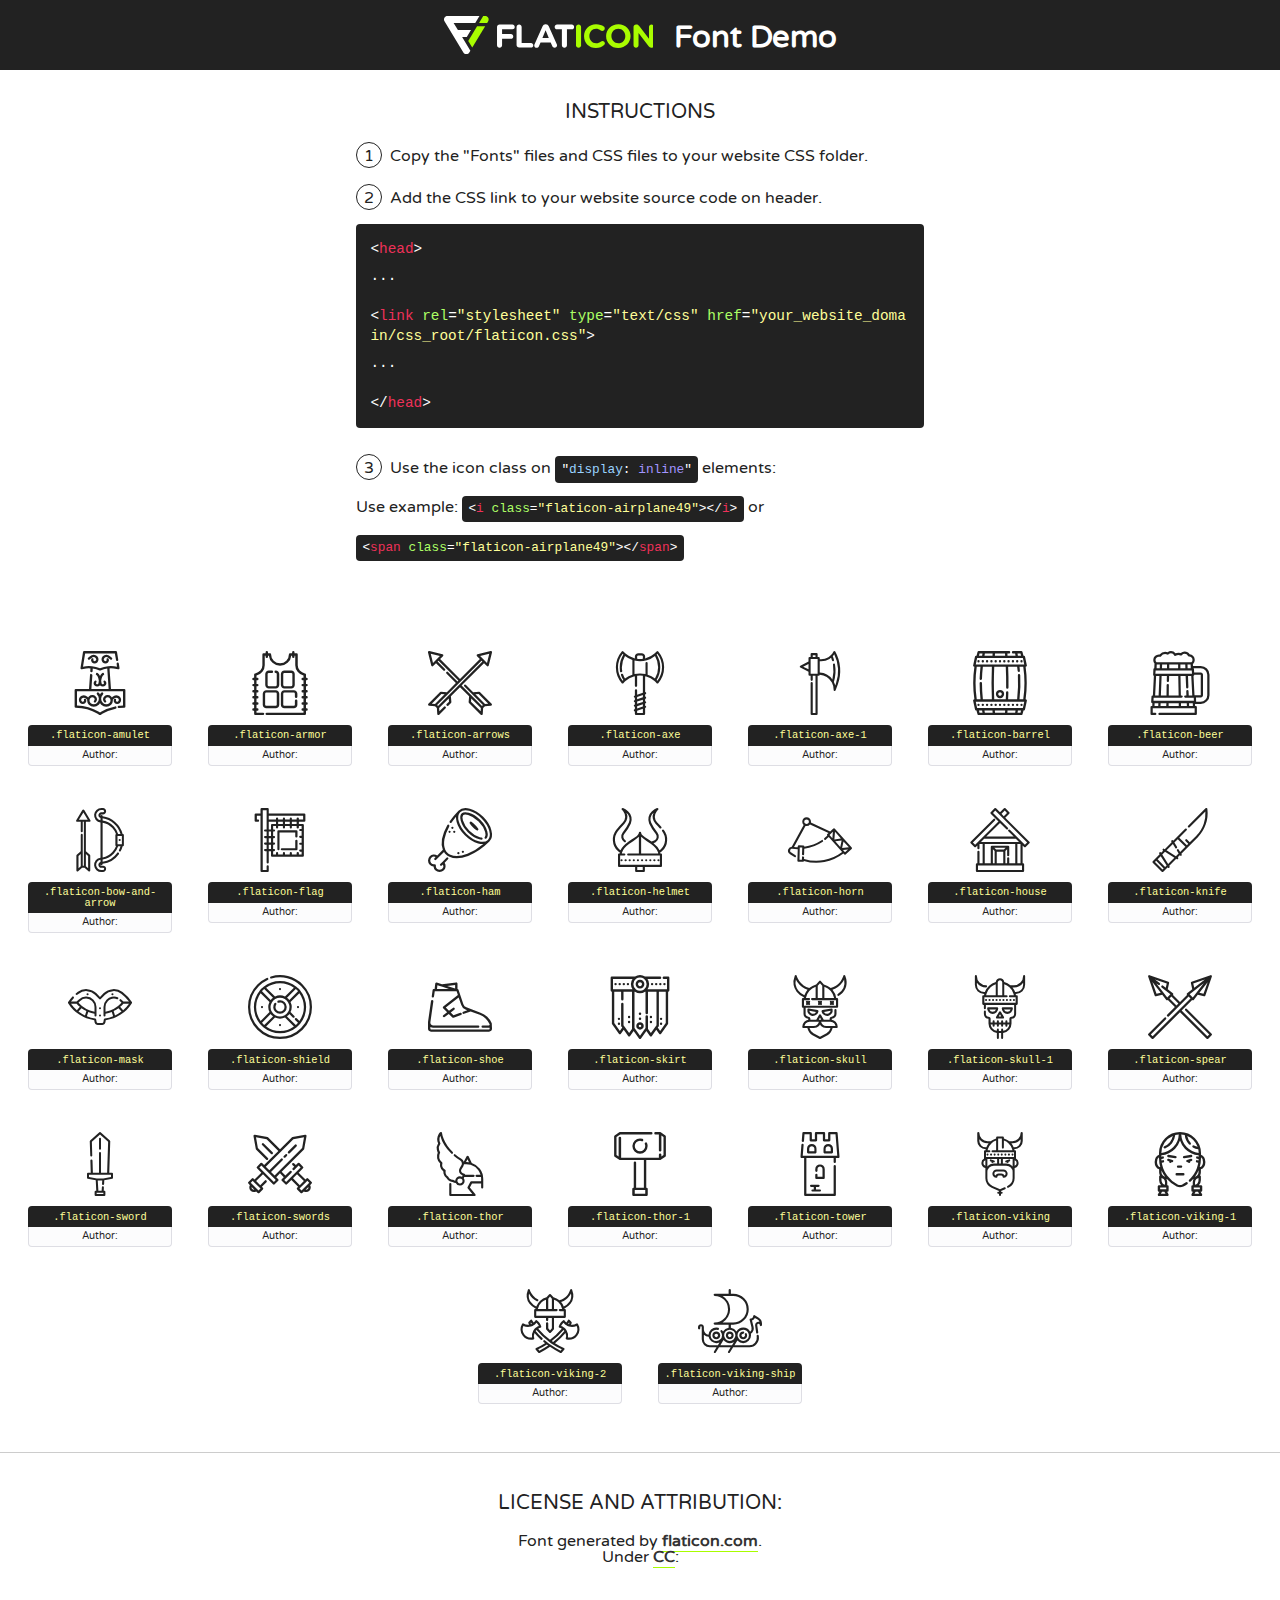
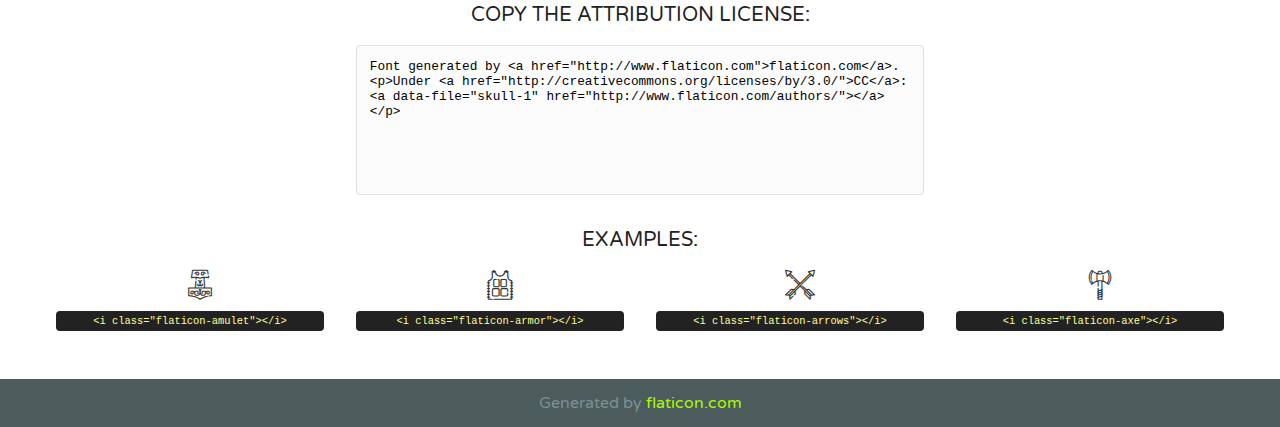
<file: source/flaticon-vikings-nocolor/font/flaticon.html>
<!DOCTYPE html>
<!--
  Flaticon icon font: Flaticon
  Creation date: 14/12/2016 10:16
-->
<html>
<!DOCTYPE html>
<html>

<head>
    <title>Flaticon WebFont</title>
    <link href="http://fonts.googleapis.com/css?family=Varela+Round" rel="stylesheet" type="text/css" />
    <link rel="stylesheet" type="text/css" href="flaticon.css">
    <meta charset="UTF-8">
    <style>
    html, body, div, span, applet, object, iframe,
    h1, h2, h3, h4, h5, h6, p, blockquote, pre,
    a, abbr, acronym, address, big, cite, code,
    del, dfn, em, img, ins, kbd, q, s, samp,
    small, strike, strong, sub, sup, tt, var,
    b, u, i, center,
    dl, dt, dd, ol, ul, li,
    fieldset, form, label, legend,
    table, caption, tbody, tfoot, thead, tr, th, td,
    article, aside, canvas, details, embed, 
    figure, figcaption, footer, header, hgroup, 
    menu, nav, output, ruby, section, summary,
    time, mark, audio, video {
        margin: 0;
        padding: 0;
        border: 0;
        font-size: 100%;
        font: inherit;
        vertical-align: baseline;
    }
    /* HTML5 display-role reset for older browsers */
    article, aside, details, figcaption, figure, 
    footer, header, hgroup, menu, nav, section {
        display: block;
    }
    body {
        line-height: 1;
    }
    ol, ul {
        list-style: none;
    }
    blockquote, q {
        quotes: none;
    }
    blockquote:before, blockquote:after,
    q:before, q:after {
        content: '';
        content: none;
    }
    table {
        border-collapse: collapse;
        border-spacing: 0;
    }
    body {
        font-family: 'Varela Round', Helvetica, Arial, sans-serif;
        font-size: 16px;
        color: #222;
    }
    a {
        color: #333;
        border-bottom: 1px solid #a9fd00;
        font-weight: bold;
        text-decoration: none;
    }
    * {
        -moz-box-sizing: border-box;
        -webkit-box-sizing: border-box;
        box-sizing: border-box;
        margin: 0;
        padding: 0;
    }
    [class^="flaticon-"]:before, [class*=" flaticon-"]:before, [class^="flaticon-"]:after, [class*=" flaticon-"]:after {
        font-family: Flaticon;
        font-size: 30px;
        font-style: normal;
        margin-left: 20px;
        color: #333;
    }
    .wrapper {
        max-width: 600px;
        margin: auto;
        padding: 0 1em;
    }
    .title {
        font-size: 1.25em;
        text-align: center;
        margin-bottom: 1em;
        text-transform: uppercase;
    }
    header {
        text-align: center;
        background-color: #222;
        color: #fff;
        padding: 1em;
    }
    header .logo {
        width: 210px;
        height: 38px;
        display: inline-block;
        vertical-align: middle;
        margin-right: 1em;
        border: none;
    }
    header strong {
        font-size: 1.95em;
        font-weight: bold;
        vertical-align: middle;
        margin-top: 5px;
        display: inline-block;
    }
    .demo {
        margin: 2em auto;
        line-height: 1.25em;
    }
    .demo ul li {
        margin-bottom: 1em;
    }
    .demo ul li .num {
        color: #222;
        border-radius: 20px;
        display: inline-block;
        width: 26px;
        padding: 3px;
        height: 26px;
        text-align: center;
        margin-right: 0.5em;
        border: 1px solid #222;
    }
    .demo ul li code {
        background-color: #222;
        border-radius: 4px;
        padding: 0.25em 0.5em;
        display: inline-block;
        color: #fff;
        font-family: Consolas,Monaco,Lucida Console,Liberation Mono,DejaVu Sans Mono,Bitstream Vera Sans Mono,Courier New, monospace;
        font-weight: lighter;
        margin-top: 1em;
        font-size: 0.8em;
        word-break: break-all;
    }
    .demo ul li code.big {
        padding: 1em;
        font-size: 0.9em;
    }
    .demo ul li code .red {
        color: #EF3159;
    }
    .demo ul li code .green {
        color: #ACFF65;
    }
    .demo ul li code .yellow {
        color: #FFFF99;
    }
    .demo ul li code .blue {
        color: #99D3FF;
    }
    .demo ul li code .purple {
        color: #A295FF;
    }
    .demo ul li code .dots {
        margin-top: 0.5em;
        display: block;
    }
    #glyphs {
        border-bottom: 1px solid #ccc;
        padding: 2em 0;
        text-align: center;
    }
    .glyph {
        display: inline-block;
        width: 9em;
        margin: 1em;
        text-align: center;
        vertical-align: top;
        background: #FFF;
    }
    .glyph .glyph-icon {
        padding: 10px;
        display: block;
        font-family:"Flaticon";
        font-size: 64px;
        line-height: 1;
    }
    .glyph .glyph-icon:before {
        font-size: 64px;
        color: #222;
        margin-left: 0;
    }
    .class-name {
        font-size: 0.65em;
        background-color: #222;
        color: #fff;
        border-radius: 4px 4px 0 0;
        padding: 0.5em;
        color: #FFFF99;
        font-family: Consolas,Monaco,Lucida Console,Liberation Mono,DejaVu Sans Mono,Bitstream Vera Sans Mono,Courier New, monospace;
    }
    .author-name {
        font-size: 0.6em;
        background-color: #fcfcfd;
        border: 1px solid #DEDEE4;
        border-top: 0;
        border-radius: 0 0 4px 4px;
        padding: 0.5em;
    }
    .class-name:last-child {
        font-size: 10px;
        color:#888;
    }
    .class-name:last-child a {
        font-size: 10px;
        color:#555;
    }
    .class-name:last-child a:hover {
        color:#a9fd00;
    }
    .glyph > input {
        display: block;
        width: 100px;
        margin: 5px auto;
        text-align: center;
        font-size: 12px;
        cursor: text;
    }
    .glyph > input.icon-input {
        font-family:"Flaticon";
        font-size: 16px;
        margin-bottom: 10px;
    }
    .attribution .title {
        margin-top: 2em;
    }
    .attribution textarea {
        background-color: #fcfcfd;
        padding: 1em;
        border: none;
        box-shadow: none;
        border: 1px solid #DEDEE4;
        border-radius: 4px;
        resize: none;
        width: 100%;
        height: 150px;
        font-size: 0.8em;
        font-family: Consolas,Monaco,Lucida Console,Liberation Mono,DejaVu Sans Mono,Bitstream Vera Sans Mono,Courier New, monospace;
        -webkit-appearance: none;
    }
    .iconsuse {
        margin: 2em auto;
        text-align: center;
        max-width: 1200px;
    }
    .iconsuse:after {
        content: '';
        display: table;
        clear: both;
    }
    .iconsuse .image {
        float: left;
        width: 25%;
        padding: 0 1em;
    }
    .iconsuse .image p {
        margin-bottom: 1em;
    }
    .iconsuse .image span {
        display: block;
        font-size: 0.65em;
        background-color: #222;
        color: #fff;
        border-radius: 4px;
        padding: 0.5em;
        color: #FFFF99;
        margin-top: 1em;
        font-family: Consolas,Monaco,Lucida Console,Liberation Mono,DejaVu Sans Mono,Bitstream Vera Sans Mono,Courier New, monospace;
    }
    #footer {
        text-align: center;
        background-color: #4C5B5C;
        color: #7c9192;
        padding: 1em;
    }
    #footer a {
        border: none;
        color: #a9fd00;
        font-weight: normal;
    }
    @media (max-width: 960px) {
        .iconsuse .image {
            width: 50%;
        }
    }
    @media (max-width: 560px) {
        .iconsuse .image {
            width: 100%;
        }
    }
    </style>
</head>

<body class="characters-off">

    <header>
        <a href="http://www.flaticon.com" target="_blank" class="logo">
            <svg version="1.1" xmlns="http://www.w3.org/2000/svg" xmlns:xlink="http://www.w3.org/1999/xlink" xmlns:a="http://ns.adobe.com/AdobeSVGViewerExtensions/3.0/" viewBox="0 0 560.875 102.036" enable-background="new 0 0 560.875 102.036" xml:space="preserve">
                <defs>
                </defs>
                <g>
                    <g class="letters">
                        <path fill="#ffffff" d="M141.596,29.675c0-3.777,2.985-6.767,6.764-6.767h34.438c3.426,0,6.15,2.728,6.15,6.15
                        c0,3.43-2.724,6.149-6.15,6.149h-27.674v13.091h23.719c3.429,0,6.151,2.724,6.151,6.15c0,3.43-2.723,6.149-6.151,6.149h-23.719
                        v17.574c0,3.773-2.986,6.761-6.764,6.761c-3.779,0-6.764-2.989-6.764-6.761V29.675z"></path>
                        <path fill="#ffffff" d="M193.844,29.149c0-3.781,2.985-6.767,6.764-6.767c3.776,0,6.763,2.985,6.763,6.767v42.957h25.039
                        c3.426,0,6.149,2.726,6.149,6.153c0,3.425-2.723,6.15-6.149,6.15h-31.802c-3.779,0-6.764-2.986-6.764-6.768V29.149z"></path>
                        <path fill="#ffffff" d="M241.891,75.71l21.438-48.407c1.492-3.341,4.215-5.357,7.906-5.357h0.792
                        c3.686,0,6.323,2.017,7.815,5.357l21.439,48.407c0.436,0.967,0.701,1.845,0.701,2.723c0,3.602-2.809,6.501-6.414,6.501
                        c-3.161,0-5.269-1.845-6.499-4.655l-4.132-9.661h-27.059l-4.301,10.102c-1.144,2.631-3.426,4.214-6.237,4.214
                        c-3.517,0-6.24-2.81-6.24-6.325C241.1,77.64,241.451,76.677,241.891,75.71z M279.932,58.666l-8.521-20.297l-8.526,20.297H279.932
                        z"></path>
                        <path fill="#ffffff" d="M314.864,35.387H301.86c-3.429,0-6.239-2.813-6.239-6.238c0-3.429,2.811-6.24,6.239-6.24h39.533
                        c3.426,0,6.237,2.811,6.237,6.24c0,3.425-2.811,6.238-6.237,6.238h-13.001v42.785c0,3.773-2.99,6.761-6.764,6.761
                        c-3.779,0-6.764-2.989-6.764-6.761V35.387z"></path>
                        <path fill="#A9FD00" d="M352.615,29.149c0-3.781,2.985-6.767,6.767-6.767c3.774,0,6.761,2.985,6.761,6.767v49.024
                        c0,3.773-2.987,6.761-6.761,6.761c-3.781,0-6.767-2.989-6.767-6.761V29.149z"></path>
                        <path fill="#A9FD00" d="M374.132,53.836v-0.179c0-17.481,13.178-31.801,32.065-31.801c9.22,0,15.459,2.458,20.557,6.238
                        c1.402,1.054,2.637,2.985,2.637,5.357c0,3.692-2.985,6.59-6.681,6.59c-1.845,0-3.071-0.702-4.044-1.319
                        c-3.776-2.813-7.729-4.393-12.562-4.393c-10.364,0-17.831,8.611-17.831,19.154v0.173c0,10.542,7.291,19.329,17.831,19.329
                        c5.715,0,9.492-1.756,13.359-4.834c1.049-0.874,2.458-1.491,4.039-1.491c3.429,0,6.325,2.813,6.325,6.236
                        c0,2.106-1.056,3.78-2.282,4.834c-5.539,4.834-12.036,7.733-21.878,7.733C387.572,85.464,374.132,71.493,374.132,53.836z"></path>
                        <path fill="#A9FD00" d="M433.009,53.836v-0.179c0-17.481,13.79-31.801,32.766-31.801c18.981,0,32.592,14.143,32.592,31.628v0.173
                        c0,17.483-13.785,31.807-32.769,31.807C446.625,85.464,433.009,71.32,433.009,53.836z M484.224,53.836v-0.179
                        c0-10.539-7.725-19.326-18.626-19.326c-10.893,0-18.449,8.611-18.449,19.154v0.173c0,10.542,7.73,19.329,18.626,19.329
                        C476.676,72.986,484.224,64.378,484.224,53.836z"></path>
                        <path fill="#A9FD00" d="M506.233,29.321c0-3.774,2.99-6.763,6.767-6.763h1.401c3.252,0,5.183,1.583,7.029,3.953l26.093,34.265
                        V29.059c0-3.692,2.99-6.677,6.681-6.677c3.683,0,6.671,2.985,6.671,6.677v48.934c0,3.78-2.987,6.765-6.764,6.765h-0.436
                        c-3.257,0-5.188-1.581-7.034-3.953l-27.056-35.492v32.944c0,3.687-2.985,6.676-6.678,6.676c-3.683,0-6.673-2.989-6.673-6.676
                        V29.321z"></path>
                    </g>
                    <g class="insignia">
                        <path fill="#ffffff" d="M48.372,56.137h12.517l11.156-18.537H37.186L25.688,18.539h57.825L94.668,0H9.271
                        C5.925,0,2.842,1.801,1.198,4.716c-1.644,2.907-1.593,6.482,0.134,9.343l50.38,83.501c1.678,2.781,4.689,4.476,7.938,4.476
                        c3.246,0,6.257-1.695,7.935-4.476l2.898-4.804L48.372,56.137z"></path>
                        <g class="i">
                            <path fill="#A9FD00" d="M93.575,18.539h0.031v0.004l21.652,0.004l2.705-4.488c1.727-2.861,1.778-6.436,0.133-9.343
                            C116.454,1.801,113.371,0,110.026,0h-5.294L93.575,18.539z"></path>
                            <polygon fill="#A9FD00" points="88.291,27.356 64.725,66.486 75.519,84.404 109.942,27.356"></polygon>
                        </g>
                    </g>
                </g>
            </svg>
        </a>
        <strong>Font Demo</strong>
    </header>


    <section class="demo wrapper">

        <p class="title">Instructions</p>

        <ul>
            <li>
                <span class="num">1</span>Copy the "Fonts" files and CSS files to your website CSS folder.
            </li>
            <li>
                <span class="num">2</span>Add the CSS link to your website source code on header.
                <code class="big">
                    &lt;<span class="red">head</span>&gt;
                    <br/><span class="dots">...</span>
                    <br/>&lt;<span class="red">link</span> <span class="green">rel</span>=<span class="yellow">"stylesheet"</span> <span class="green">type</span>=<span class="yellow">"text/css"</span> <span class="green">href</span>=<span class="yellow">"your_website_domain/css_root/flaticon.css"</span>&gt;
                    <br/><span class="dots">...</span>
                    <br/>&lt;/<span class="red">head</span>&gt;
                </code>
            </li>

            <li>
                <p>
                    <span class="num">3</span>Use the icon class on <code>"<span class="blue">display</span>:<span class="purple"> inline</span>"</code> elements:
                    <br />
                    Use example: <code>&lt;<span class="red">i</span> <span class="green">class</span>=<span class="yellow">&quot;flaticon-airplane49&quot;</span>&gt;&lt;/<span class="red">i</span>&gt;</code> or <code>&lt;<span class="red">span</span> <span class="green">class</span>=<span class="yellow">&quot;flaticon-airplane49&quot;</span>&gt;&lt;/<span class="red">span</span>&gt;</code>
            </li>
        </ul>

    </section>




   <section id="glyphs">          
    
      
        <div class="glyph"><div class="glyph-icon flaticon-amulet"></div>
            <div class="class-name">.flaticon-amulet</div>
            <div class="author-name">Author: <a data-file="amulet" href="http://www.flaticon.com/authors/"></a> </div> 
        </div>        
        
        <div class="glyph"><div class="glyph-icon flaticon-armor"></div>
            <div class="class-name">.flaticon-armor</div>
            <div class="author-name">Author: <a data-file="armor" href="http://www.flaticon.com/authors/"></a> </div> 
        </div>        
        
        <div class="glyph"><div class="glyph-icon flaticon-arrows"></div>
            <div class="class-name">.flaticon-arrows</div>
            <div class="author-name">Author: <a data-file="arrows" href="http://www.flaticon.com/authors/"></a> </div> 
        </div>        
        
        <div class="glyph"><div class="glyph-icon flaticon-axe"></div>
            <div class="class-name">.flaticon-axe</div>
            <div class="author-name">Author: <a data-file="axe" href="http://www.flaticon.com/authors/"></a> </div> 
        </div>        
        
        <div class="glyph"><div class="glyph-icon flaticon-axe-1"></div>
            <div class="class-name">.flaticon-axe-1</div>
            <div class="author-name">Author: <a data-file="axe-1" href="http://www.flaticon.com/authors/"></a> </div> 
        </div>        
        
        <div class="glyph"><div class="glyph-icon flaticon-barrel"></div>
            <div class="class-name">.flaticon-barrel</div>
            <div class="author-name">Author: <a data-file="barrel" href="http://www.flaticon.com/authors/"></a> </div> 
        </div>        
        
        <div class="glyph"><div class="glyph-icon flaticon-beer"></div>
            <div class="class-name">.flaticon-beer</div>
            <div class="author-name">Author: <a data-file="beer" href="http://www.flaticon.com/authors/"></a> </div> 
        </div>        
        
        <div class="glyph"><div class="glyph-icon flaticon-bow-and-arrow"></div>
            <div class="class-name">.flaticon-bow-and-arrow</div>
            <div class="author-name">Author: <a data-file="bow-and-arrow" href="http://www.flaticon.com/authors/"></a> </div> 
        </div>        
        
        <div class="glyph"><div class="glyph-icon flaticon-flag"></div>
            <div class="class-name">.flaticon-flag</div>
            <div class="author-name">Author: <a data-file="flag" href="http://www.flaticon.com/authors/"></a> </div> 
        </div>        
        
        <div class="glyph"><div class="glyph-icon flaticon-ham"></div>
            <div class="class-name">.flaticon-ham</div>
            <div class="author-name">Author: <a data-file="ham" href="http://www.flaticon.com/authors/"></a> </div> 
        </div>        
        
        <div class="glyph"><div class="glyph-icon flaticon-helmet"></div>
            <div class="class-name">.flaticon-helmet</div>
            <div class="author-name">Author: <a data-file="helmet" href="http://www.flaticon.com/authors/"></a> </div> 
        </div>        
        
        <div class="glyph"><div class="glyph-icon flaticon-horn"></div>
            <div class="class-name">.flaticon-horn</div>
            <div class="author-name">Author: <a data-file="horn" href="http://www.flaticon.com/authors/"></a> </div> 
        </div>        
        
        <div class="glyph"><div class="glyph-icon flaticon-house"></div>
            <div class="class-name">.flaticon-house</div>
            <div class="author-name">Author: <a data-file="house" href="http://www.flaticon.com/authors/"></a> </div> 
        </div>        
        
        <div class="glyph"><div class="glyph-icon flaticon-knife"></div>
            <div class="class-name">.flaticon-knife</div>
            <div class="author-name">Author: <a data-file="knife" href="http://www.flaticon.com/authors/"></a> </div> 
        </div>        
        
        <div class="glyph"><div class="glyph-icon flaticon-mask"></div>
            <div class="class-name">.flaticon-mask</div>
            <div class="author-name">Author: <a data-file="mask" href="http://www.flaticon.com/authors/"></a> </div> 
        </div>        
        
        <div class="glyph"><div class="glyph-icon flaticon-shield"></div>
            <div class="class-name">.flaticon-shield</div>
            <div class="author-name">Author: <a data-file="shield" href="http://www.flaticon.com/authors/"></a> </div> 
        </div>        
        
        <div class="glyph"><div class="glyph-icon flaticon-shoe"></div>
            <div class="class-name">.flaticon-shoe</div>
            <div class="author-name">Author: <a data-file="shoe" href="http://www.flaticon.com/authors/"></a> </div> 
        </div>        
        
        <div class="glyph"><div class="glyph-icon flaticon-skirt"></div>
            <div class="class-name">.flaticon-skirt</div>
            <div class="author-name">Author: <a data-file="skirt" href="http://www.flaticon.com/authors/"></a> </div> 
        </div>        
        
        <div class="glyph"><div class="glyph-icon flaticon-skull"></div>
            <div class="class-name">.flaticon-skull</div>
            <div class="author-name">Author: <a data-file="skull" href="http://www.flaticon.com/authors/"></a> </div> 
        </div>        
        
        <div class="glyph"><div class="glyph-icon flaticon-skull-1"></div>
            <div class="class-name">.flaticon-skull-1</div>
            <div class="author-name">Author: <a data-file="skull-1" href="http://www.flaticon.com/authors/"></a> </div> 
        </div>        
        
        <div class="glyph"><div class="glyph-icon flaticon-spear"></div>
            <div class="class-name">.flaticon-spear</div>
            <div class="author-name">Author: <a data-file="spear" href="http://www.flaticon.com/authors/"></a> </div> 
        </div>        
        
        <div class="glyph"><div class="glyph-icon flaticon-sword"></div>
            <div class="class-name">.flaticon-sword</div>
            <div class="author-name">Author: <a data-file="sword" href="http://www.flaticon.com/authors/"></a> </div> 
        </div>        
        
        <div class="glyph"><div class="glyph-icon flaticon-swords"></div>
            <div class="class-name">.flaticon-swords</div>
            <div class="author-name">Author: <a data-file="swords" href="http://www.flaticon.com/authors/"></a> </div> 
        </div>        
        
        <div class="glyph"><div class="glyph-icon flaticon-thor"></div>
            <div class="class-name">.flaticon-thor</div>
            <div class="author-name">Author: <a data-file="thor" href="http://www.flaticon.com/authors/"></a> </div> 
        </div>        
        
        <div class="glyph"><div class="glyph-icon flaticon-thor-1"></div>
            <div class="class-name">.flaticon-thor-1</div>
            <div class="author-name">Author: <a data-file="thor-1" href="http://www.flaticon.com/authors/"></a> </div> 
        </div>        
        
        <div class="glyph"><div class="glyph-icon flaticon-tower"></div>
            <div class="class-name">.flaticon-tower</div>
            <div class="author-name">Author: <a data-file="tower" href="http://www.flaticon.com/authors/"></a> </div> 
        </div>        
        
        <div class="glyph"><div class="glyph-icon flaticon-viking"></div>
            <div class="class-name">.flaticon-viking</div>
            <div class="author-name">Author: <a data-file="viking" href="http://www.flaticon.com/authors/"></a> </div> 
        </div>        
        
        <div class="glyph"><div class="glyph-icon flaticon-viking-1"></div>
            <div class="class-name">.flaticon-viking-1</div>
            <div class="author-name">Author: <a data-file="viking-1" href="http://www.flaticon.com/authors/"></a> </div> 
        </div>        
        
        <div class="glyph"><div class="glyph-icon flaticon-viking-2"></div>
            <div class="class-name">.flaticon-viking-2</div>
            <div class="author-name">Author: <a data-file="viking-2" href="http://www.flaticon.com/authors/"></a> </div> 
        </div>        
        
        <div class="glyph"><div class="glyph-icon flaticon-viking-ship"></div>
            <div class="class-name">.flaticon-viking-ship</div>
            <div class="author-name">Author: <a data-file="viking-ship" href="http://www.flaticon.com/authors/"></a> </div> 
        </div>        
        

    </section>



    <section class="attribution wrapper"   style="text-align:center;">

      <div class="title">License and attribution:</div><div class="attrDiv">Font generated by <a href="http://www.flaticon.com">flaticon.com</a>. <div><p>Under <a href="http://creativecommons.org/licenses/by/3.0/">CC</a>: <a data-file="skull-1" href="http://www.flaticon.com/authors/"></a></p>  </div>
      </div>
      <div class="title">Copy the Attribution License:</div>

    <textarea onclick="this.focus();this.select();">Font generated by &lt;a href=&quot;http://www.flaticon.com&quot;&gt;flaticon.com&lt;/a&gt;. <p>Under <a href="http://creativecommons.org/licenses/by/3.0/">CC</a>: <a data-file="skull-1" href="http://www.flaticon.com/authors/"></a></p>  
     </textarea>

    </section>

    <section class="iconsuse">

          <div class="title">Examples:</div>            
             
            <div class="image">
                <p>
                    <i class="glyph-icon flaticon-amulet"></i> 
                    <span>&lt;i class=&quot;flaticon-amulet&quot;&gt;&lt;/i&gt;</span>
                </p>
            </div>
            
            <div class="image">
                <p>
                    <i class="glyph-icon flaticon-armor"></i> 
                    <span>&lt;i class=&quot;flaticon-armor&quot;&gt;&lt;/i&gt;</span>
                </p>
            </div>
            
            <div class="image">
                <p>
                    <i class="glyph-icon flaticon-arrows"></i> 
                    <span>&lt;i class=&quot;flaticon-arrows&quot;&gt;&lt;/i&gt;</span>
                </p>
            </div>
            
            <div class="image">
                <p>
                    <i class="glyph-icon flaticon-axe"></i> 
                    <span>&lt;i class=&quot;flaticon-axe&quot;&gt;&lt;/i&gt;</span>
                </p>
            </div>
                       
        </div>
                            
    </section>

<div id="footer">
    <div>Generated by <a href="http://www.flaticon.com">flaticon.com</a>
    </div>
</div>



</body>
</html>
</file>
<file: source/flaticon-vikings-nocolor/font/flaticon.css>
/*
  	Flaticon icon font: Flaticon
  	Creation date: 14/12/2016 10:16
  	*/

@font-face {
  font-family: "Flaticon";
  src: url("./Flaticon.eot");
  src: url("./Flaticon.eot?#iefix") format("embedded-opentype"),
       url("./Flaticon.woff") format("woff"),
       url("./Flaticon.ttf") format("truetype"),
       url("./Flaticon.svg#Flaticon") format("svg");
  font-weight: normal;
  font-style: normal;
}

@media screen and (-webkit-min-device-pixel-ratio:0) {
  @font-face {
    font-family: "Flaticon";
    src: url("./Flaticon.svg#Flaticon") format("svg");
  }
}

[class^="flaticon-"]:before, [class*=" flaticon-"]:before,
[class^="flaticon-"]:after, [class*=" flaticon-"]:after {   
  font-family: Flaticon;
        font-size: 20px;
font-style: normal;
margin-left: 20px;
}

.flaticon-amulet:before { content: "\f100"; }
.flaticon-armor:before { content: "\f101"; }
.flaticon-arrows:before { content: "\f102"; }
.flaticon-axe:before { content: "\f103"; }
.flaticon-axe-1:before { content: "\f104"; }
.flaticon-barrel:before { content: "\f105"; }
.flaticon-beer:before { content: "\f106"; }
.flaticon-bow-and-arrow:before { content: "\f107"; }
.flaticon-flag:before { content: "\f108"; }
.flaticon-ham:before { content: "\f109"; }
.flaticon-helmet:before { content: "\f10a"; }
.flaticon-horn:before { content: "\f10b"; }
.flaticon-house:before { content: "\f10c"; }
.flaticon-knife:before { content: "\f10d"; }
.flaticon-mask:before { content: "\f10e"; }
.flaticon-shield:before { content: "\f10f"; }
.flaticon-shoe:before { content: "\f110"; }
.flaticon-skirt:before { content: "\f111"; }
.flaticon-skull:before { content: "\f112"; }
.flaticon-skull-1:before { content: "\f113"; }
.flaticon-spear:before { content: "\f114"; }
.flaticon-sword:before { content: "\f115"; }
.flaticon-swords:before { content: "\f116"; }
.flaticon-thor:before { content: "\f117"; }
.flaticon-thor-1:before { content: "\f118"; }
.flaticon-tower:before { content: "\f119"; }
.flaticon-viking:before { content: "\f11a"; }
.flaticon-viking-1:before { content: "\f11b"; }
.flaticon-viking-2:before { content: "\f11c"; }
.flaticon-viking-ship:before { content: "\f11d"; }
</file>
